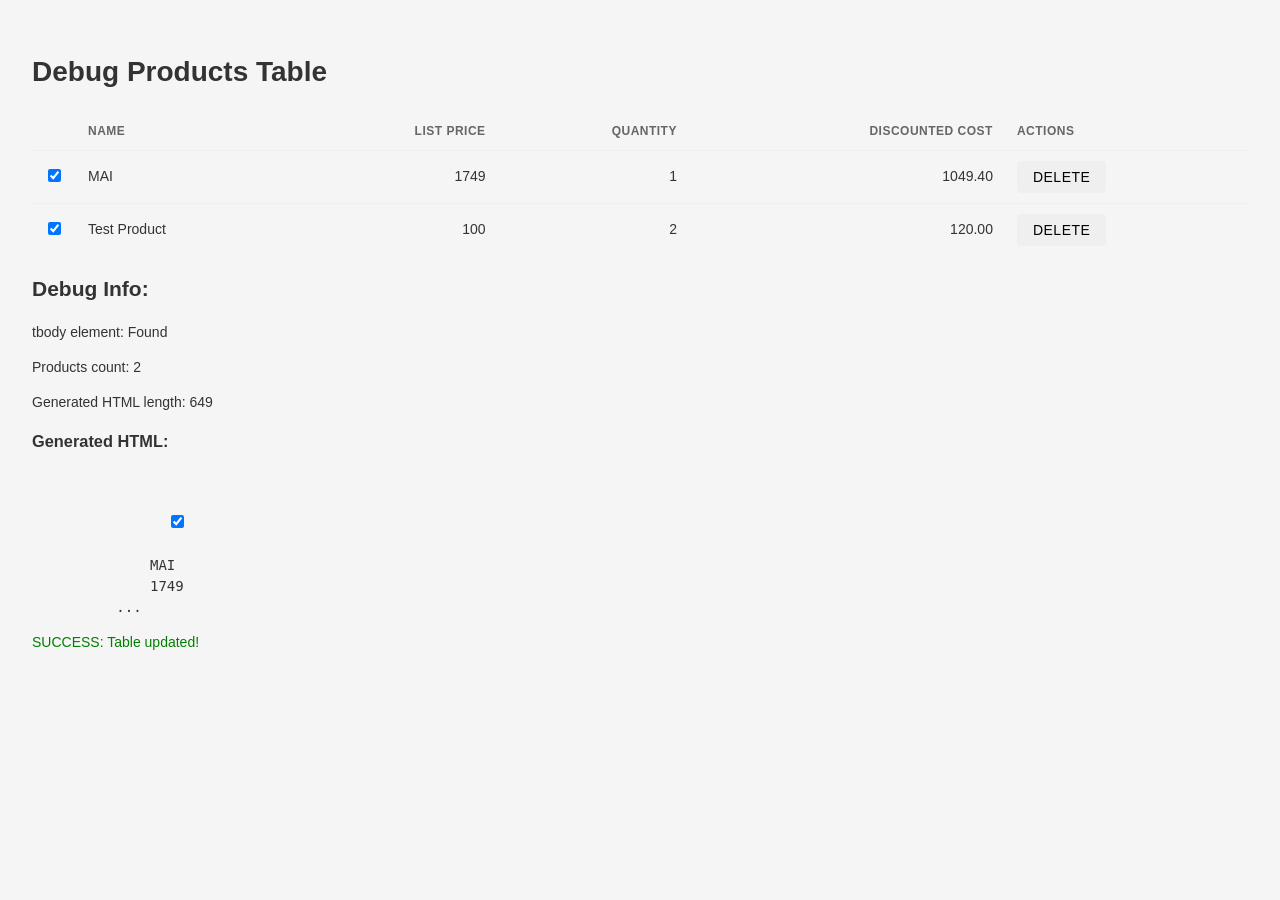
<file: debug.html>
<!DOCTYPE html>
<html>
<head>
  <title>Debug Products Table</title>
  <link rel="stylesheet" href="styles.css">
</head>
<body>
  <div class="container">
    <h1>Debug Products Table</h1>
    
    <div class="table-container">
      <table id="productsTable">
        <thead>
          <tr>
            <th style="width: 40px;"></th>
            <th>Name</th>
            <th>List Price</th>
            <th>Quantity</th>
            <th>Discounted Cost</th>
            <th>Actions</th>
          </tr>
        </thead>
        <tbody>
          <!-- Will be populated by JS -->
        </tbody>
      </table>
    </div>
    
    <div id="log"></div>
  </div>
  
  <script>
    // Simple test without loading app.js
    const testProducts = [
      { id: 'p1', name: 'MAI', listPrice: 1749, quantity: 1, selected: true },
      { id: 'p2', name: 'Test Product', listPrice: 100, quantity: 2, selected: true }
    ];
    
    const discount = 40;
    
    window.addEventListener('DOMContentLoaded', () => {
      const tbody = document.getElementById('productsTable').querySelector('tbody');
      const log = document.getElementById('log');
      
      log.innerHTML = '<h2>Debug Info:</h2>';
      log.innerHTML += `<p>tbody element: ${tbody ? 'Found' : 'NOT FOUND'}</p>`;
      log.innerHTML += `<p>Products count: ${testProducts.length}</p>`;
      
      if (!tbody) {
        log.innerHTML += '<p style="color: red;">ERROR: tbody not found!</p>';
        return;
      }
      
      try {
        const html = testProducts.map(p => {
          const discountedPrice = p.listPrice * (1 - discount / 100);
          const discountedCost = discountedPrice * p.quantity;
          
          return `
            <tr>
              <td style="text-align: center;">
                <input type="checkbox" ${p.selected ? 'checked' : ''} />
              </td>
              <td>${p.name}</td>
              <td>${p.listPrice}</td>
              <td>${p.quantity}</td>
              <td>${discountedCost.toFixed(2)}</td>
              <td><button>Delete</button></td>
            </tr>
          `;
        }).join('');
        
        log.innerHTML += `<p>Generated HTML length: ${html.length}</p>`;
        log.innerHTML += `<h3>Generated HTML:</h3><pre>${html.substring(0, 200)}...</pre>`;
        
        tbody.innerHTML = html;
        log.innerHTML += '<p style="color: green;">SUCCESS: Table updated!</p>';
      } catch (e) {
        log.innerHTML += `<p style="color: red;">ERROR: ${e.message}</p>`;
      }
    });
  </script>
</body>
</html>
</file>
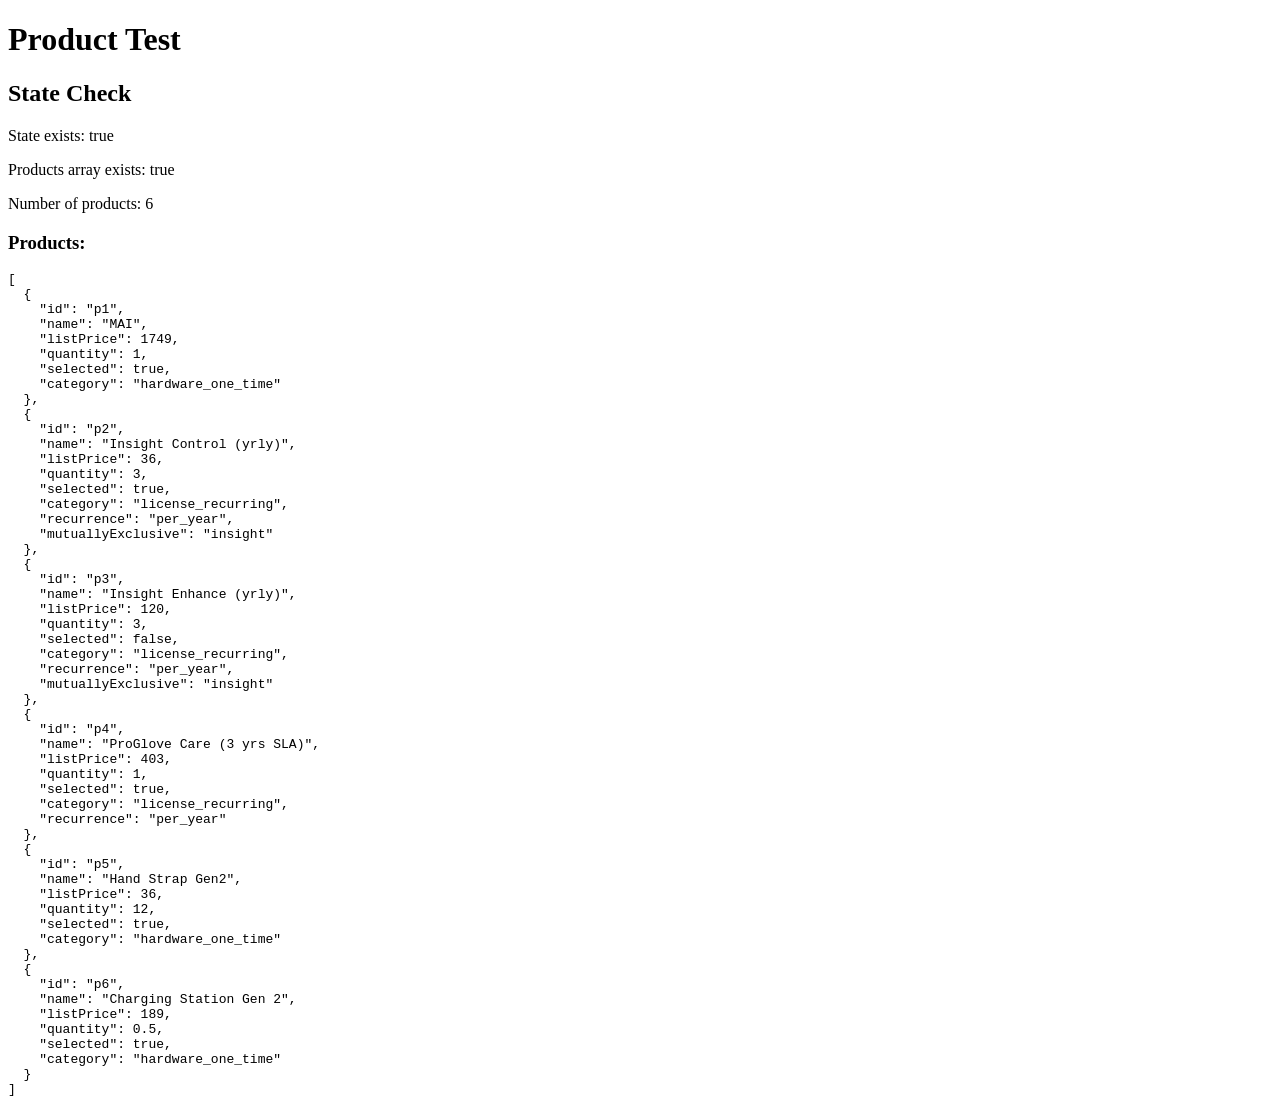
<file: test.html>
<!DOCTYPE html>
<html>
<head>
  <title>Test Products</title>
</head>
<body>
  <h1>Product Test</h1>
  <div id="output"></div>
  
  <script src="app.js"></script>
  <script>
    document.addEventListener('DOMContentLoaded', () => {
      const output = document.getElementById('output');
      output.innerHTML = `
        <h2>State Check</h2>
        <p>State exists: ${typeof state !== 'undefined'}</p>
        <p>Products array exists: ${state && Array.isArray(state.products)}</p>
        <p>Number of products: ${state && state.products ? state.products.length : 0}</p>
        <h3>Products:</h3>
        <pre>${state && state.products ? JSON.stringify(state.products, null, 2) : 'No products'}</pre>
      `;
    });
  </script>
</body>
</html>
</file>
<file: styles.css>
/* ROI Calculator Styles - ProGlove Inspired */

:root {
  /* ProGlove Brand Colors */
  --color-primary: #ff6600;
  --color-primary-dark: #e55a00;
  --color-primary-light: #ff8533;
  --color-secondary: #4a4a4a;
  --color-success: #5cb85c;
  --color-danger: #d9534f;
  --color-warning: #f0ad4e;
  --color-info: #5bc0de;
  
  /* Background Colors */
  --color-bg: #f5f5f5;
  --color-bg-card: #ffffff;
  --color-header: #2d2d2d;
  --color-text: #333333;
  --color-text-light: #666666;
  --color-text-muted: #999999;
  --color-border: #e0e0e0;
  --color-border-light: #f0f0f0;
  
  /* Summary Sidebar */
  --color-summary-bg: #fff8f2;
  --color-summary-border: #ffd9b3;
  
  /* Typography */
  --font-family: -apple-system, BlinkMacSystemFont, 'Segoe UI', Roboto, 'Helvetica Neue', Arial, sans-serif;
  --font-size-base: 14px;
  --font-size-small: 12px;
  --font-size-large: 16px;
  
  /* Spacing & Borders */
  --border-radius: 4px;
  --shadow: 0 1px 3px rgba(0, 0, 0, 0.08);
  --shadow-hover: 0 2px 8px rgba(0, 0, 0, 0.12);
  --shadow-card: 0 1px 4px rgba(0, 0, 0, 0.06);
}

* {
  box-sizing: border-box;
}

body {
  margin: 0;
  padding: 0;
  font-family: var(--font-family);
  background: var(--color-bg);
  color: var(--color-text);
  line-height: 1.5;
  font-size: var(--font-size-base);
}

header {
  background: var(--color-header);
  border-bottom: none;
  padding: 1rem 2rem;
  display: flex;
  justify-content: space-between;
  align-items: center;
  box-shadow: 0 2px 4px rgba(0, 0, 0, 0.1);
}

header h1 {
  margin: 0;
  font-size: 1.5rem;
  color: #ffffff;
  font-weight: 400;
  display: flex;
  align-items: center;
  gap: 0.5rem;
}

header h1::before {
  content: "PROGLOVE";
  font-weight: 700;
  color: var(--color-primary);
  margin-right: 0.5rem;
}

.header-controls {
  display: flex;
  align-items: center;
  gap: 1rem;
}

.header-controls label {
  color: #cccccc;
  font-size: var(--font-size-small);
  text-transform: uppercase;
  letter-spacing: 0.5px;
}

.header-controls select {
  background: #3d3d3d;
  color: #ffffff;
  border: 1px solid #555555;
  padding: 0.5rem 2rem 0.5rem 0.75rem;
  border-radius: var(--border-radius);
  font-size: var(--font-size-base);
  cursor: pointer;
}

.container {
  max-width: 1400px;
  margin: 0 auto;
  padding: 2rem;
}

.content {
  display: flex;
  flex-direction: column;
  gap: 2rem;
}

.card {
  background: var(--color-bg-card);
  border: 1px solid var(--color-border);
  border-radius: var(--border-radius);
  padding: 1.5rem;
  box-shadow: var(--shadow-card);
}

.card h2 {
  margin-top: 0;
  margin-bottom: 1.25rem;
  color: var(--color-text);
  font-size: 1.25rem;
  font-weight: 600;
  border-bottom: 1px solid var(--color-border-light);
  padding-bottom: 0.75rem;
}

.card h3 {
  margin-top: 2rem;
  margin-bottom: 1rem;
  color: var(--color-text);
  font-size: 1rem;
  font-weight: 600;
  padding-top: 1rem;
  border-top: 1px solid var(--color-border-light);
}

.card h3:first-of-type {
  margin-top: 0;
  padding-top: 0;
  border-top: none;
}

.form-grid {
  display: grid;
  grid-template-columns: repeat(auto-fill, minmax(150px, 1fr));
  gap: 1.5rem;
}

.form-field.full-width {
  grid-column: 1 / -1;
}



.form-field-row {
  grid-column: 1 / -1;
  display: flex;
  gap: 1.5rem;
  align-items: flex-start;
  max-width: 500px;
}

.form-field-row .form-field {
  flex: 1;
  min-width: 0;
}

.form-field {
  display: flex;
  flex-direction: column;
  gap: 0.5rem;
  min-width: 182px;
  max-width: 182px;
}

.form-field label {
  font-weight: 500;
  font-size: 0.9rem;
  color: var(--color-text);
}

/* Section divider */
.section-divider {
  border: none;
  border-top: 1px solid var(--color-border);
  margin: 2rem 0 1.5rem 0;
}

/* Realization Rate field styling */
.realization-rate-field {
  max-width: 400px;
}

.realization-rate-field label {
  font-size: 1.1rem;
  font-weight: 600;
  color: var(--color-text);
  display: flex;
  align-items: center;
  gap: 0.375rem;
}

/* Savings Grid */
.savings-grid {
  grid-template-columns: repeat(4, 1fr);
  gap: 0.75rem;
}

.savings-highlight {
  background: #fefaf7;
  padding: 1rem 1.25rem;
  border-radius: 6px;
  border: 1px solid #ffe5d1;
}

.savings-highlight label {
  font-size: 0.875rem;
  font-weight: 600;
  color: #666666;
  margin-bottom: 0.5rem;
  display: block;
}

.savings-highlight input {
  font-size: 3rem;
  font-weight: 700;
  color: #ff6600 !important;
  background: transparent !important;
  border: none !important;
  padding: 0;
  line-height: 1.1;
  margin-bottom: 0.25rem;
  height: auto;
}

.savings-highlight .unit {
  font-size: 0.85rem;
  font-weight: 400;
  color: #999999;
  margin-top: 0;
  display: block;
}

@media (max-width: 1200px) {
  .savings-grid {
    grid-template-columns: repeat(2, 1fr);
  }
}

@media (max-width: 768px) {
  .savings-grid {
    grid-template-columns: 1fr;
  }
}

/* Subsection Subtotal */
.subsection-subtotal {
  width: 100%;
  max-width: 100%;
  margin-top: 1.5rem;
  padding: 0.75rem 0;
  border-top: 1px solid #e0e0e0;
  border-bottom: 1px solid #e0e0e0;
  display: grid;
  grid-template-columns: 1fr auto;
  align-items: center;
  gap: 1rem;
}

.subsection-subtotal .form-field {
  display: contents;
}

.subsection-subtotal .form-field label {
  margin: 0;
  font-weight: 600;
  white-space: nowrap;
}

.subsection-subtotal input {
  justify-self: end;
}
.subsection-subtotal .form-field input {
  width: 140px;
  text-align: right;
  font-weight: 600;
  flex-shrink: 0;
  background: #ffffff;
  border: 1px solid #ccc;
  padding: 0.5rem;
  border-radius: 2px;
  color: #333;
}

.subsection-subtotal .form-field .unit {
  margin: 0;
}

/* Subsection Total (Grand Total) */
.subsection-total {
  width: 100%;
  max-width: 100%;
  margin-top: 1.5rem;
  padding: 0.75rem 0;
  border-top: 2px solid #2d2d2d;
  display: grid;
  grid-template-columns: 1fr auto;
  align-items: center;
  gap: 1rem;
}

.subsection-total .form-field {
  display: contents;
}

.subsection-total .form-field label {
  margin: 0;
  font-weight: 700;
  font-size: 1.1rem;
  color: #2d2d2d;
  white-space: nowrap;
}

.subsection-total input {
  justify-self: end;
}
.subsection-total .form-field input {
  width: 140px;
  text-align: right;
  font-weight: 700;
  font-size: 1.1rem;
  color: #000;
  background: #ffffff;
  border: 2px solid #333;
  padding: 0.5rem;
  border-radius: 2px;
}

.subsection-total .form-field .unit {
  margin: 0;
  font-weight: 600;
}

.form-field input[type="number"],
.form-field input[type="text"],
.form-field select {
  padding: 0.5rem 0.625rem;
  border: 1px solid var(--color-border);
  border-radius: var(--border-radius);
  font-size: var(--font-size-base);
  background: var(--color-bg-card);
  color: var(--color-text);
  transition: border-color 0.2s, box-shadow 0.2s;
}

.form-field input:focus,
.form-field select:focus {
  outline: none;
  border-color: var(--color-primary);
  box-shadow: 0 0 0 3px rgba(255, 102, 0, 0.1);
}

.form-field input[readonly] {
  background: var(--color-bg);
  color: var(--color-text-muted);
  cursor: not-allowed;
  border-color: var(--color-border-light);
}

.subsection-subtotal .form-field input[readonly] {
  background: #ffffff;
  color: #333333;
  cursor: default;
  border-color: #ccc;
}

.subsection-total .form-field input[readonly] {
  background: #ffffff;
  color: #000000;
  cursor: default;
  border-color: #333;
}

.form-field .unit {
  font-size: var(--font-size-small);
  color: var(--color-text-muted);
  margin-top: -0.125rem;
}

.form-field .derived-note {
  font-size: var(--font-size-small);
  color: var(--color-text-muted);
  font-style: italic;
  margin-top: 0.25rem;
  display: block;
}

.form-field input[type="range"] {
  width: 100%;
  height: 20px;
  -webkit-appearance: none;
  appearance: none;
  background: transparent;
  cursor: pointer;
  outline: none;
}

/* Range track - Webkit (Chrome, Safari, Edge) */
.form-field input[type="range"]::-webkit-slider-track {
  width: 100%;
  height: 6px;
  background: #e0e0e0;
  border-radius: 3px;
}

.form-field input[type="range"]::-webkit-slider-runnable-track {
  width: 100%;
  height: 6px;
  background: linear-gradient(to right, 
    var(--color-primary) 0%, 
    var(--color-primary) var(--range-progress, 80%), 
    #e0e0e0 var(--range-progress, 80%), 
    #e0e0e0 100%);
  border-radius: 3px;
}

/* Range track - Mozilla */
.form-field input[type="range"]::-moz-range-track {
  width: 100%;
  height: 6px;
  background: #e0e0e0;
  border-radius: 3px;
  border: none;
}

.form-field input[type="range"]::-moz-range-progress {
  height: 6px;
  background: var(--color-primary);
  border-radius: 3px 0 0 3px;
}

/* Range thumb - Webkit */
.form-field input[type="range"]::-webkit-slider-thumb {
  -webkit-appearance: none;
  appearance: none;
  width: 20px;
  height: 20px;
  border-radius: 50%;
  background: var(--color-primary);
  border: 3px solid #ffffff;
  box-shadow: 0 2px 4px rgba(0, 0, 0, 0.2);
  cursor: pointer;
  position: relative;
  margin-top: -7px;
}

/* Range thumb - Mozilla */
.form-field input[type="range"]::-moz-range-thumb {
  width: 14px;
  height: 14px;
  border-radius: 50%;
  background: var(--color-primary);
  border: 3px solid #ffffff;
  box-shadow: 0 2px 4px rgba(0, 0, 0, 0.2);
  cursor: pointer;
}

/* Focus states */
.form-field input[type="range"]:focus {
  outline: none;
}

.form-field input[type="range"]:focus::-webkit-slider-thumb {
  box-shadow: 0 0 0 3px rgba(255, 102, 0, 0.2), 0 2px 4px rgba(0, 0, 0, 0.2);
}

.form-field input[type="range"]:focus::-moz-range-thumb {
  box-shadow: 0 0 0 3px rgba(255, 102, 0, 0.2), 0 2px 4px rgba(0, 0, 0, 0.2);
}

.feature-group {
  border: 1px solid var(--color-border);
  border-radius: var(--border-radius);
  padding: 1rem;
  margin-bottom: 0.875rem;
  background: var(--color-bg-card);
}

.feature-group summary {
  cursor: pointer;
  font-weight: 600;
  display: flex;
  align-items: center;
  gap: 0.625rem;
  margin-bottom: 1rem;
  user-select: none;
  color: var(--color-text);
  font-size: var(--font-size-base);
}

.feature-group summary:hover {
  color: var(--color-primary);
}

.feature-group summary input[type="checkbox"] {
  cursor: pointer;
  width: 16px;
  height: 16px;
  accent-color: var(--color-primary);
}

.feature-group[open] summary {
  margin-bottom: 1rem;
  padding-bottom: 0.75rem;
  border-bottom: 1px solid var(--color-border-light);
}

.feature-content {
  display: flex;
  gap: 1rem;
  align-items: center;
}

.feature-content .form-grid {
  flex: 1;
  min-width: 0;
}

.feature-image {
  width: 300px;
  height: auto;
  flex-shrink: 0;
  border-radius: var(--border-radius);
  box-shadow: var(--shadow);
  margin: 0.5rem 0;
}

.image-wrapper {
  position: relative;
  cursor: help;
}

.image-wrapper::after {
  content: attr(data-tooltip);
  position: absolute;
  top: 50%;
  left: 0;
  transform: translateY(-50%) translateX(calc(-100% - 8px));
  background: #ffffff;
  color: var(--color-text);
  border: 1px solid var(--color-border);
  padding: 0.875rem 1.125rem;
  border-radius: 6px;
  font-size: var(--font-size-small);
  line-height: 1.6;
  white-space: normal;
  width: 320px;
  max-width: 90vw;
  box-shadow: 0 2px 12px rgba(0, 0, 0, 0.1);
  opacity: 0;
  pointer-events: none;
  transition: opacity 0.2s ease;
  z-index: 1000;
  font-weight: normal;
  text-align: left;
}

.image-wrapper:hover::after {
  opacity: 1;
}

.image-wrapper::before {
  content: '';
  position: absolute;
  top: 50%;
  left: 0;
  transform: translateY(-50%) translateX(calc(-100% - 2px));
  width: 0;
  height: 0;
  border-top: 6px solid transparent;
  border-bottom: 6px solid transparent;
  border-left: 6px solid #ffffff;
  opacity: 0;
  pointer-events: none;
  transition: opacity 0.2s ease;
  z-index: 1001;
}

.image-wrapper:hover::before {
  opacity: 1;
}

/* Info Icon and Tooltip */
.info-icon {
  display: inline-flex;
  align-items: center;
  justify-content: center;
  width: 16px;
  height: 16px;
  margin-left: 0.375rem;
  font-size: 11px;
  font-weight: 600;
  cursor: help;
  color: #ffffff;
  background: var(--color-text-muted);
  border-radius: 50%;
  transition: all 0.2s ease;
  position: relative;
  opacity: 0.6;
}

.info-icon:hover {
  background: var(--color-text-light);
  opacity: 1;
}

.info-icon::after {
  content: attr(data-tooltip);
  position: absolute;
  bottom: calc(100% + 8px);
  left: 50%;
  transform: translateX(-50%);
  background: #ffffff;
  color: var(--color-text);
  border: 1px solid var(--color-border);
  padding: 0.875rem 1.125rem;
  border-radius: 6px;
  font-size: var(--font-size-small);
  line-height: 1.6;
  white-space: normal;
  width: 320px;
  max-width: 90vw;
  box-shadow: 0 2px 12px rgba(0, 0, 0, 0.1);
  opacity: 0;
  pointer-events: none;
  transition: opacity 0.2s ease;
  z-index: 1000;
  font-weight: normal;
  text-align: left;
}

.info-icon:hover::after {
  opacity: 1;
}

/* Tooltip arrow */
.info-icon::before {
  content: '';
  position: absolute;
  bottom: calc(100% + 2px);
  left: 50%;
  transform: translateX(-50%);
  border: 6px solid transparent;
  border-top-color: #ffffff;
  opacity: 0;
  pointer-events: none;
  transition: opacity 0.2s ease;
  z-index: 1001;
}

.info-icon:hover::before {
  opacity: 1;
}

.table-container {
  overflow-x: auto;
  margin: 1rem 0;
}

table {
  width: 100%;
  border-collapse: collapse;
  font-size: var(--font-size-base);
}

th, td {
  padding: 0.625rem 0.75rem;
  text-align: left;
  border-bottom: 1px solid var(--color-border-light);
}

th {
  background: var(--color-bg);
  font-weight: 600;
  color: var(--color-text-light);
  font-size: var(--font-size-small);
  text-transform: uppercase;
  letter-spacing: 0.5px;
}

/* Products table styling */
#productsTable thead th {
  background: var(--color-bg);
  color: var(--color-text-light);
  font-weight: 600;
  text-transform: uppercase;
  letter-spacing: 0.5px;
  font-size: var(--font-size-small);
}

#productsTable thead th:nth-child(3),
#productsTable thead th:nth-child(4),
#productsTable thead th:nth-child(5) {
  text-align: right;
}

#productsTable tbody td {
  vertical-align: middle;
}

#productsTable tbody td:nth-child(3),
#productsTable tbody td:nth-child(4),
#productsTable tbody td:nth-child(5) {
  text-align: right;
}

tbody tr:hover {
  background: #fafafa;
}

tbody tr:last-child td {
  border-bottom: none;
}

/* KPI Grid */
.kpi-grid {
  display: grid;
  grid-template-columns: repeat(4, 1fr);
  gap: 0.75rem;
  margin: 1rem 0 1.5rem 0;
}

.kpi-box {
  background: #fefaf7;
  padding: 0.75rem;
  border-radius: 6px;
  border: 1px solid #ffe5d1;
  text-align: center;
}

.kpi-box label {
  display: block;
  font-size: 0.8rem;
  font-weight: 600;
  color: #666666;
  margin-bottom: 0.5rem;
}

.kpi-value {
  font-size: 1.75rem;
  font-weight: 700;
  color: #ff6600;
  line-height: 1.1;
  margin-bottom: 0.15rem;
}

.kpi-unit {
  font-size: 0.75rem;
  color: #999999;
  font-weight: 400;
}

@media (max-width: 1200px) {
  .kpi-grid {
    grid-template-columns: repeat(2, 1fr);
  }
}

@media (max-width: 768px) {
  .kpi-grid {
    grid-template-columns: 1fr;
  }
}

.charts-grid {
  display: grid;
  grid-template-columns: repeat(2, 1fr);
  gap: 1.5rem;
  margin-bottom: 2rem;
}

@media (max-width: 768px) {
  .charts-grid {
    grid-template-columns: 1fr;
  }
}

.chart-container {
  background: var(--color-bg-card);
  border: 1px solid var(--color-border);
  border-radius: var(--border-radius);
  padding: 1.5rem;
  height: 400px;
  display: flex;
  flex-direction: column;
}

.chart-container h3 {
  margin: 0 0 1rem 0;
  font-size: var(--font-size-base);
  font-weight: 600;
  color: var(--color-text);
  flex-shrink: 0;
}

.chart-container canvas {
  max-height: 340px !important;
}

.button-group {
  display: flex;
  gap: 1rem;
  flex-wrap: wrap;
}

button,
.btn-primary,
.btn-secondary {
  padding: 0.5rem 1rem;
  border: none;
  border-radius: var(--border-radius);
  font-size: var(--font-size-base);
  font-weight: 500;
  cursor: pointer;
  transition: all 0.2s;
  font-family: inherit;
  text-transform: uppercase;
  letter-spacing: 0.5px;
}

.btn-primary,
button[type="button"]:not(.btn-secondary) {
  background: var(--color-primary);
  color: white;
}

.btn-primary:hover {
  background: var(--color-primary-dark);
  box-shadow: var(--shadow-hover);
  transform: translateY(-1px);
}

.btn-secondary {
  background: var(--color-bg-card);
  color: var(--color-text);
  border: 1px solid var(--color-border);
}

.btn-secondary:hover {
  background: var(--color-bg);
  border-color: var(--color-primary);
  color: var(--color-primary);
}

button:disabled {
  opacity: 0.5;
  cursor: not-allowed;
}

button:active {
  transform: translateY(0);
}

footer {
  text-align: center;
  padding: 1.5rem;
  color: var(--color-text-muted);
  font-size: var(--font-size-small);
  border-top: 1px solid var(--color-border);
  margin-top: 2rem;
  background: var(--color-bg-card);
}

/* Print Styles */
@media print {
  body {
    background: white;
    color: black;
  }
  
  .no-print,
  header,
  footer,
  .sidebar,
  button,
  input,
  select,
  .feature-group summary input[type="checkbox"],
  #export {
    display: none !important;
  }
  
  .container {
    grid-template-columns: 1fr;
    padding: 0;
    gap: 1rem;
  }
  
  .card {
    page-break-inside: avoid;
    box-shadow: none;
    border: 1px solid #ddd;
    padding: 1rem;
    margin-bottom: 1rem;
  }
  
  .charts-grid {
    grid-template-columns: 1fr;
    gap: 1rem;
  }
  
  .chart-container {
    page-break-inside: avoid;
  }
  
  details {
    border: none;
  }
  
  details summary {
    display: none;
  }
  
  details[open] > *:not(summary) {
    display: block !important;
  }
}

/* Utility Classes */
/* Removed automatic currency pseudo-elements to avoid duplicate symbols.
   Currency symbol now provided entirely by JS formatCurrency(). */
.currency::before, .currency-symbol::before { content: ""; }

/* Results & Charts redesigned layout */
.results-top-grid {
  display: grid;
  grid-template-columns: repeat(auto-fit, minmax(260px, 1fr));
  gap: 1.25rem;
  margin-bottom: 1.25rem;
}

.result-big {
  background: #fefaf7;
  border: 1px solid #ffe2cc;
  border-radius: 6px;
  padding: 1.25rem 1.5rem;
  display: flex;
  flex-direction: column;
  align-items: flex-start;
}
.result-label { font-size: 0.85rem; text-transform: uppercase; letter-spacing: .5px; color: #666; font-weight: 600; margin-bottom: .4rem; }
.result-value { font-size: 2.2rem; font-weight: 700; color: #ff6600; line-height: 1; }
.result-sub { font-size: 0.75rem; color: #999; margin-top: .35rem; }

.results-support-grid {
  display: grid;
  grid-template-columns: repeat(auto-fit, minmax(220px, 1fr));
  gap: 1rem;
  margin-bottom: 1.5rem;
}
.result-small { background: #ffffff; border: 1px solid #eee; border-radius: 6px; padding: .9rem 1rem; }
.result-small-label { font-size: .7rem; text-transform: uppercase; letter-spacing: .5px; color: #777; font-weight: 600; margin-bottom: .25rem; }
.result-small-value { font-size: 1.25rem; font-weight: 600; color: #ff6600; }


.realization-note { font-size: 0.7rem; color: #666; margin: -0.5rem 0 1.1rem 0; text-transform: uppercase; letter-spacing: .5px; }
.realization-note span { font-weight: 600; color: #ff6600; }

/* Context metrics strip */
.context-metrics {
  display: grid;
  grid-template-columns: repeat(auto-fit, minmax(180px, 1fr));
  gap: .75rem;
  margin: .75rem 0 1.25rem 0;
}
.context-metric { background: #f8f9fb; border: 1px solid #e4e7ea; border-radius: 6px; padding: .6rem .75rem; display: flex; flex-direction: column; }
.context-metric .cm-label { font-size: .6rem; letter-spacing: .5px; text-transform: uppercase; color: #666; font-weight: 600; margin-bottom: .15rem; }
.context-metric .cm-value { font-size: 1rem; font-weight: 600; color: #111; }
@media (max-width: 700px) { .context-metric .cm-value { font-size: .9rem; } }

.charts-grid.two-cols { grid-template-columns: repeat(auto-fit, minmax(420px, 1fr)); }

@media (max-width: 900px) {
  .annualized-list { flex-direction: column; gap: .6rem; }
  .result-value { font-size: 1.8rem; }
}

/* Guided Tour Styles */
.tour-overlay {
  position: fixed;
  top: 0;
  left: 0;
  width: 100%;
  height: 100%;
  background: rgba(0, 0, 0, 0.7);
  z-index: 1000;
  display: flex;
  align-items: center;
  justify-content: center;
}

.tour-tooltip {
  position: relative;
  background: white;
  border-radius: 8px;
  box-shadow: 0 4px 20px rgba(0, 0, 0, 0.3);
  max-width: 400px;
  width: 90%;
  margin: 20px;
}

.tour-content {
  padding: 20px;
}

.tour-header {
  display: flex;
  justify-content: space-between;
  align-items: center;
  margin-bottom: 15px;
  border-bottom: 1px solid #eee;
  padding-bottom: 10px;
}

.tour-step-counter {
  font-weight: bold;
  color: var(--color-primary);
}

.tour-close {
  background: none;
  border: none;
  font-size: 24px;
  cursor: pointer;
  color: #666;
  padding: 0;
  width: 30px;
  height: 30px;
  display: flex;
  align-items: center;
  justify-content: center;
}

.tour-close:hover {
  color: #333;
}

.tour-body h3 {
  margin: 0 0 10px 0;
  color: var(--color-text);
  font-size: 18px;
}

.tour-body p {
  margin: 0 0 15px 0;
  color: var(--color-text-light);
  line-height: 1.5;
}

.tour-tips {
  background: #f8f9fa;
  border-left: 4px solid var(--color-primary);
  padding: 10px 15px;
  margin-top: 15px;
}

.tour-tips h4 {
  margin: 0 0 8px 0;
  color: var(--color-text);
  font-size: 14px;
}

.tour-tips ul {
  margin: 0;
  padding-left: 20px;
}

.tour-tips li {
  margin-bottom: 5px;
  color: var(--color-text-light);
  font-size: 14px;
}

.tour-footer {
  display: flex;
  justify-content: space-between;
  align-items: center;
  margin-top: 20px;
  padding-top: 15px;
  border-top: 1px solid #eee;
}

.tour-progress {
  flex: 1;
  margin: 0 15px;
  height: 4px;
  background: #eee;
  border-radius: 2px;
  overflow: hidden;
}

.tour-progress-bar {
  height: 100%;
  background: var(--color-primary);
  border-radius: 2px;
  transition: width 0.3s ease;
}

.tour-highlight {
  position: relative;
  z-index: 999;
  box-shadow: 0 0 0 4px var(--color-primary), 0 0 0 8px rgba(255, 102, 0, 0.2);
  border-radius: 4px;
  animation: tour-pulse 2s infinite;
}

@keyframes tour-pulse {
  0% { box-shadow: 0 0 0 4px var(--color-primary), 0 0 0 8px rgba(255, 102, 0, 0.2); }
  50% { box-shadow: 0 0 0 6px var(--color-primary), 0 0 0 12px rgba(255, 102, 0, 0.1); }
  100% { box-shadow: 0 0 0 4px var(--color-primary), 0 0 0 8px rgba(255, 102, 0, 0.2); }
}

.tour-arrow {
  position: absolute;
  width: 0;
  height: 0;
  border: 10px solid transparent;
}

.tour-arrow.top {
  border-bottom-color: white;
  border-top: none;
  top: -20px;
  left: 50%;
  transform: translateX(-50%);
}

.tour-arrow.bottom {
  border-top-color: white;
  border-bottom: none;
  bottom: -20px;
  left: 50%;
  transform: translateX(-50%);
}

.tour-arrow.left {
  border-right-color: white;
  border-left: none;
  left: -20px;
  top: 50%;
  transform: translateY(-50%);
}

.tour-arrow.right {
  border-left-color: white;
  border-right: none;
  right: -20px;
  top: 50%;
  transform: translateY(-50%);
}
</file>
